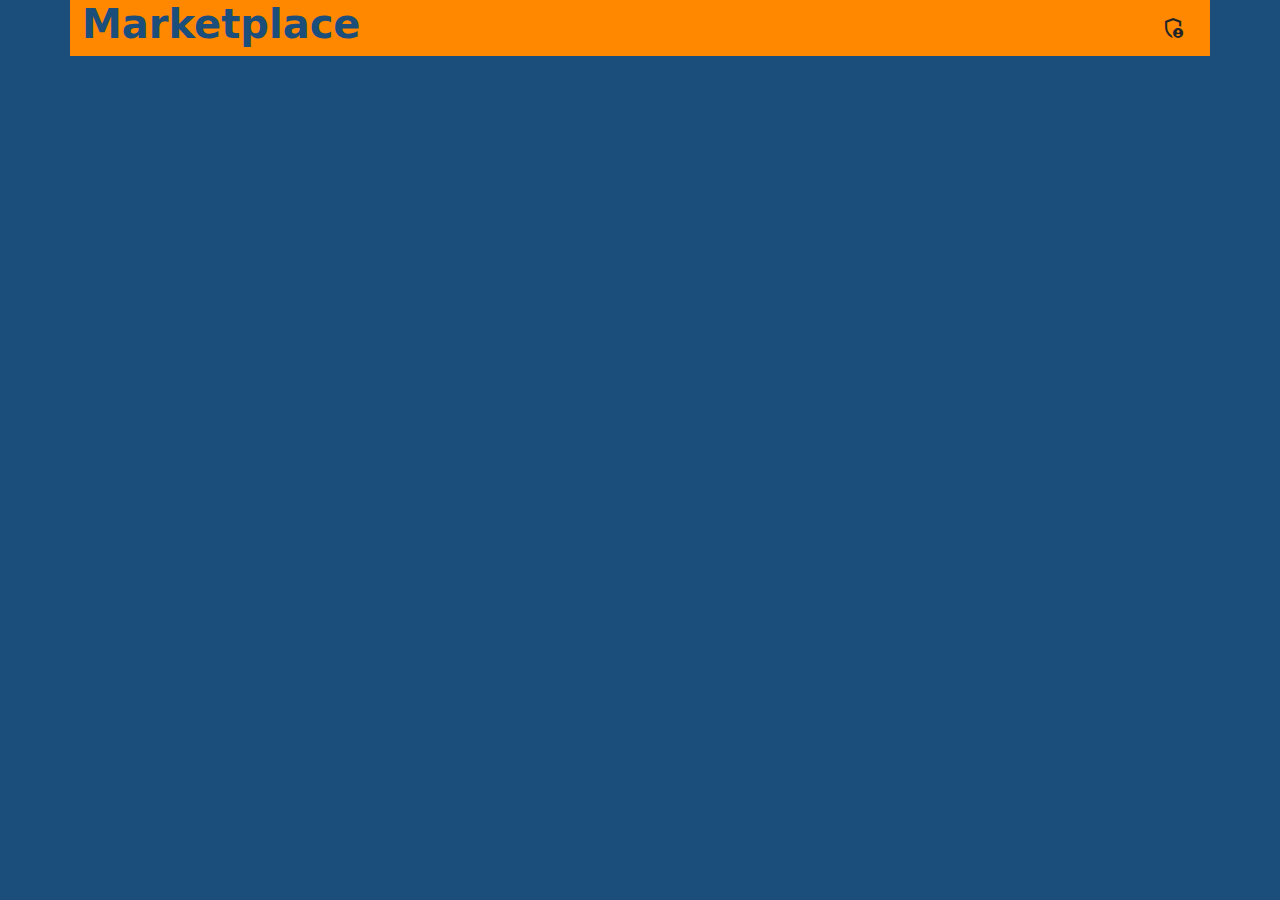
<file: index.html>
<!DOCTYPE html>
<html lang="en">

<head>
  <meta charset="UTF-8">
  <meta name="viewport" content="width=device-width, initial-scale=1.0">
  <!-- bootsrap -->
  <link href="https://cdn.jsdelivr.net/npm/bootstrap@5.3.3/dist/css/bootstrap.min.css" rel="stylesheet"
    integrity="sha384-QWTKZyjpPEjISv5WaRU9OFeRpok6YctnYmDr5pNlyT2bRjXh0JMhjY6hW+ALEwIH" crossorigin="anonymous">
  <!-- google icons -->
  <link rel="stylesheet"
    href="https://fonts.googleapis.com/css2?family=Material+Symbols+Outlined:opsz,wght,FILL,GRAD@24,400,0,0" />
  <!-- custom css -->
  <link rel="stylesheet" href="./assets/css/style.css">
  <title>Marketplace</title>
</head>

<body>
  <header class="container">
    <div class="row align-items-center mb-3">
      <div class="col-6">
        <h1>Marketplace</h1>
      </div>
      <div class="col-6 d-flex justify-content-end">
        <button id="logout" type="button" onclick="logout()" class="btn material-symbols-outlined ">logout</button>
        <button id="login" type="button" onclick="reverseLogin()"
          class="btn material-symbols-outlined">admin_panel_settings</button>

        <!-- form accesso ------------------------------------------------------------------ -->
        <form id="formAccess" class="input-group w-75 d-none">
          <button type="button" onclick="reverseForm()"
            class="btn btn-primary material-symbols-outlined">cancel</button>
          <input id="username" type="email" class="form-control" aria-describedby="emailHelp" placeholder="E-Mail">
          <input id="password" type="password" class="form-control" placeholder="Password">
          <button onclick="login()" type="button" class="btn btn-primary">Accedi</button>
        </form>
        <!-- FINE form accesso ------------------------------------------------------------------ -->
      </div>
    </div>
  </header>

  <section id="adminBar" class="container mb-3 d-none">
    <div class="row align-items-center">
      <div class="col-1 ">
        <button class="btn btn-primary material-symbols-outlined p-1 " data-bs-target="#ModalToggle"
          data-bs-toggle="modal" onclick="addProduct()" alt="Aggiungi prodotto">add</button>
      </div>
      <div class="col-10">
        <div class="input-group">
          <select class="form-select" id="typeMedia">
            <option selected value="brand">Brand</option>
            <option value="name">Name</option>
            <input type="text" class="form-control w-50" placeholder="What do you want to search for"
              aria-label="Enter text of the image to search for" aria-describedby="button-search" id="searchInput"
              onkeyup="filter(this)">
        </div>
      </div>
      <div class="col-1 d-flex align-items-center justify-content-evenly">
        <button id="asCards" onclick="asCards()" class="btn btn-primary material-symbols-outlined">
          cards
        </button>
        <button id="asList" onclick="asList()" class="btn btn-primary material-symbols-outlined">
          view_list
        </button>
      </div>
    </div>
  </section>

  <section id="supercontainer" class="container">
    <div class="row">
      <aside id="cart" class="col-md-3 gx-3 gy-4 d-none">
        <div id="cartCardContainer" class="col-12 d-flex flex-column align-items-center sticky-top">
          <h3>CARRELLO</h3>
          <button class="btn btn-primary mb-2" onclick="clearCart()">Svuota carrello</button>
          <!-- <div id="${ASIN}" class="card mb-1 w-100">
            <div class="row g-0">
              <div class="col-md-4">
                <img src="..." class="img-fluid rounded-start" alt="...">
              </div>
              <div class="col-md-7">
                <div class="card-body d-flex flex-wrap justify-content-between p-2">
                  <h6 class="title text-truncate w-100">${BOOK.title}</h6>
                  <span class="card-text">${BOOK.price}</span>
                </div>
              </div>
              <div class="col-md-1">
                <button class="btn btn-primary material-symbols-outlined"
                  onclick="deleteBook(this,'${ASIN}')">delete</button>
              </div>
            </div>
          </div> -->
        </div>
      </aside>
    </div>
  </section>

  <!-- DOPPIO MODAL ------------------------------------------------------------------- -->
  <section id="editModal">
    <div class="modal fade" id="ModalToggle" aria-hidden="true" aria-labelledby="ModalToggleLabel" tabindex="-1">
      <div class="modal-dialog modal-dialog-centered">
        <div class="modal-content">
          <div class="modal-header">
            <h1 class="modal-title fs-5" id="ModalToggleLabel">MODIFICA PRODOTTO</h1>
            <button type="button" class="btn-close" data-bs-dismiss="modal" aria-label="Close"></button>
          </div>
          <div class="modal-body">

            <form>
              <div class="row">
                <h6 class="col-sm-5 col-form-label text-center offset-2">Valore attuale</h6>
                <h6 class="col-sm-5 col-form-label text-center">Nuovo valore</h6>
                <div class="col-sm-2 ">
                  <label for="name" class="col-form-label w-100">Name</label>
                  <label for="description" class="col-form-label w-100">Description</label>
                  <label for="brand" class="col-form-label w-100">Brand</label>
                  <label for="image" class="col-form-label w-100">Image</label>
                  <label for="price" class="col-form-label w-100">Price</label>
                </div>
                <div class="col-sm-5">
                  <input type="text" readonly class="form-control-plaintext" id="name" value="">
                  <input type="text" readonly class="form-control-plaintext" id="description" value="">
                  <input type="text" readonly class="form-control-plaintext" id="brand" value="">
                  <input type="text" readonly class="form-control-plaintext" id="image" value="">
                  <input type="number" readonly class="form-control-plaintext" id="price" value="">
                </div>
                <div class="col-sm-5">
                  <input type="text" class="form-control" id="editName">
                  <input type="text" class="form-control" id="editDescription">
                  <input type="text" class="form-control" id="editBrand">
                  <input type="text" class="form-control" id="editImage">
                  <input type="number" class="form-control" id="editPrice">
                </div>
              </div>
            </form>

          </div>
          <div class="modal-footer">
            <button class="btn btn-primary" data-bs-target="#ModalToggle2" data-bs-toggle="modal">Salva</button>
          </div>
        </div>
      </div>
    </div>
    <div class="modal fade" id="ModalToggle2" aria-hidden="true" aria-labelledby="ModalToggleLabel2" tabindex="-1">
      <div class="modal-dialog modal-dialog-centered">
        <div class="modal-content">
          <div class="modal-header">
            <h1 class="modal-title fs-5" id="ModalToggleLabel2">Conferma modifiche</h1>
            <button type="button" class="btn-close" data-bs-dismiss="modal" aria-label="Close"></button>
          </div>
          <div class="modal-body">
            <span>Sicuro che le modifiche siano corrette?</span>
          </div>
          <div class="modal-footer">
            <button type="button" class="btn btn-secondary" data-bs-target="#ModalToggle"
              data-bs-toggle="modal">Annulla</button>
            <button type="button" class="btn btn-primary" data-bs-dismiss="modal" aria-label="Conferma"
              id="saveEdit">Conferma</button>
          </div>
        </div>
      </div>
    </div>
  </section>
  <!-- FINE DOPPIO MODAL ------------------------------------------------------------------- -->

  <!-- asList -->
  <div id="tableProduct" class="container d-none">
    <div class="row">
      <div class="col-12 d-flex justify-content-center">
        <table class="table table-striped">
          <thead id="tableHead">
            <tr>
              <th scope="col">Image</th>
              <th scope="col">Brand</th>
              <th scope="col">Name</th>
              <th scope="col">Description</th>
              <th scope="col">Price</th>
              <th scope="col">Edit</th>
              <th scope="col">Delete</th>
            </tr>
          </thead>
        </table>
      </div>
    </div>
  </div>
  <!-- FINE asList -->


  <script src="https://cdn.jsdelivr.net/npm/bootstrap@5.3.3/dist/js/bootstrap.bundle.min.js"
    integrity="sha384-YvpcrYf0tY3lHB60NNkmXc5s9fDVZLESaAA55NDzOxhy9GkcIdslK1eN7N6jIeHz"
    crossorigin="anonymous"></script>
  <script src="./assets/js/script.js"></script>
</body>

</html>
</file>
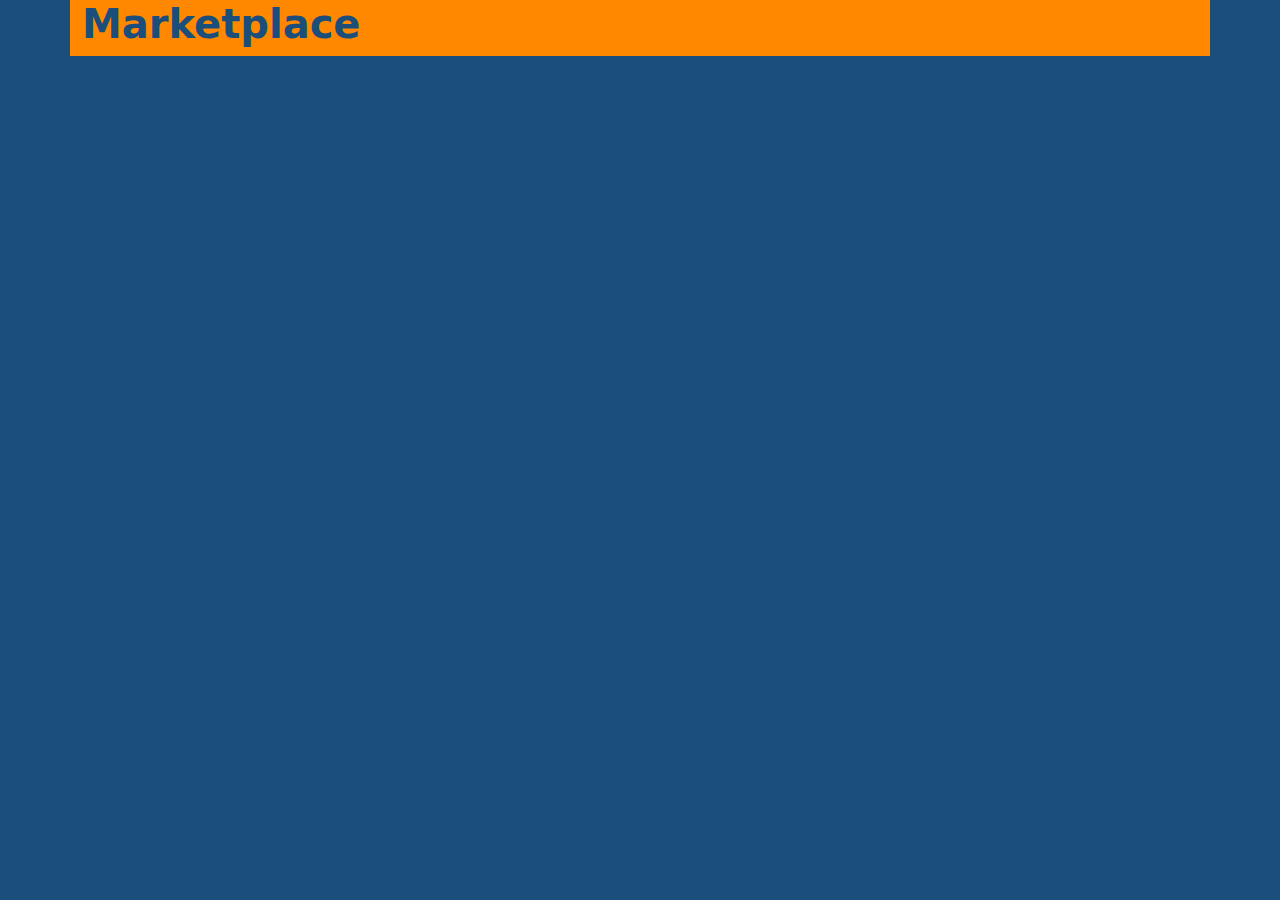
<file: product.html>
<!DOCTYPE html>
<html lang="en">

<head>
  <meta charset="UTF-8">
  <meta name="viewport" content="width=device-width, initial-scale=1.0">
  <!-- google icons -->
  <link href="https://cdn.jsdelivr.net/npm/bootstrap@5.3.3/dist/css/bootstrap.min.css" rel="stylesheet"
    integrity="sha384-QWTKZyjpPEjISv5WaRU9OFeRpok6YctnYmDr5pNlyT2bRjXh0JMhjY6hW+ALEwIH" crossorigin="anonymous">
  <link rel="stylesheet"
    href="https://fonts.googleapis.com/css2?family=Material+Symbols+Outlined:opsz,wght,FILL,GRAD@24,400,0,0" />
  <link rel="stylesheet" href="./assets/css/style.css">
  <title>Document</title>
</head>

<body>
  <header class="container">
    <div class="row align-items-center mb-3">
      <div class="col-12">
        <h1>Marketplace</h1>
      </div>
    </div>
  </header>

  <script src="https://cdn.jsdelivr.net/npm/bootstrap@5.3.3/dist/js/bootstrap.bundle.min.js"
    integrity="sha384-YvpcrYf0tY3lHB60NNkmXc5s9fDVZLESaAA55NDzOxhy9GkcIdslK1eN7N6jIeHz"
    crossorigin="anonymous"></script>
  <script src="./assets/js/product.js"></script>
</body>

</html>
</file>
<file: assets/css/style.css>
body {
  background-color: #1b4e7a;
  color: #1b4e7a;
}
aside div {
  background-color: #ff8800;
  color: #1b4e7a;
  border-radius: 5px;
}
.btn-secondary {
  --bs-btn-color: #ff8800;
  --bs-btn-bg: #1b4e7a;
  --bs-btn-border-color: #ff8800;
  --bs-btn-hover-color: #1b4e7a;
  --bs-btn-hover-bg: #ff8800;
  --bs-btn-hover-border-color: #1b4e7a;
  --bs-btn-focus-shadow-rgb: 130, 138, 145;
  --bs-btn-active-color: #fff;
  --bs-btn-active-bg: #1b4e7a;
  --bs-btn-active-border-color: #1b4e7a;
  --bs-btn-active-shadow: inset 0 3px 5px rgba(0, 0, 0, 0.125);
  --bs-btn-disabled-color: #fff;
  --bs-btn-disabled-bg: #6c757d;
  --bs-btn-disabled-border-color: #6c757d;
}
.card {
  background-color: #ff8800;
}
.material-symbols-outlined {
  font-variation-settings: "FILL" 0, "wght" 400, "GRAD" 0, "opsz" 24;
}

#superContainer img {
  height: 100px;
}

.modal {
    --bs-modal-bg: #ff8800;
}
header {
  background-color: #ff8800;
}

h1 {
  color: #1b4e7a;
  font-weight: bold;
}
.form-control {
  color: #ff8800;
  background-clip: padding-box;
  border: none;
  transition: border-color 0.15s ease-in-out, box-shadow 0.15s ease-in-out;
}
.form-control:focus {
  color: #ff8800;
  background-color: #1b4e7a;
  border-color: #86b7fe;
}
.form-floating > .form-control:focus ~ label {
  color: #ff8800;
}
.form-floating > .form-control:focus ~ label::after {
  background-color: transparent;
}

.form-floating > .form-control::placeholder {
  color: #ff8800;
  opacity: 1;
}
#details img {
  max-height: 60vh;
}
</file>
